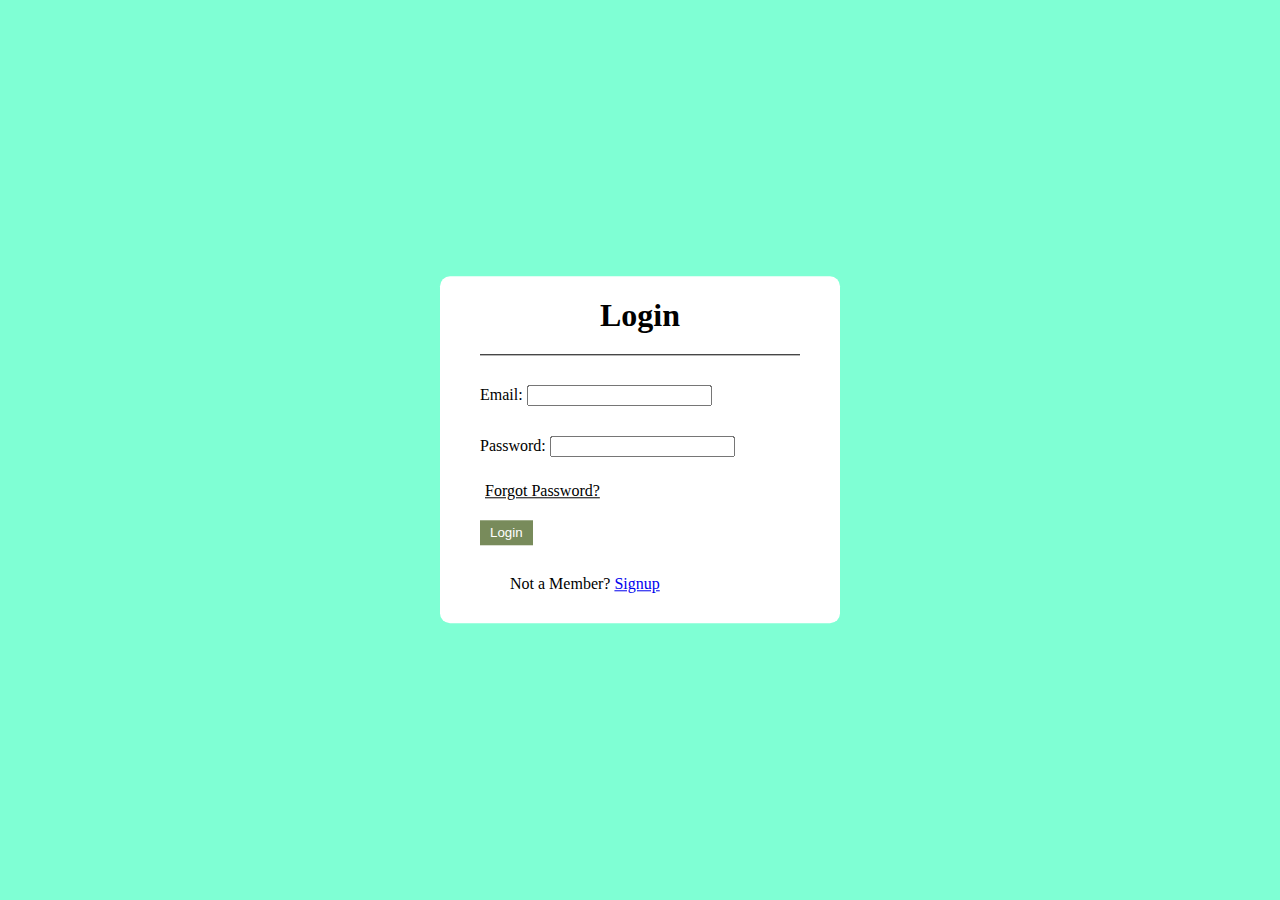
<file: WebPage/login.html>
<!DOCTYPE html>
<html lang="en">

<head>
    <meta charset="UTF-8">
    <meta name="viewport" content="width=device-width, initial-scale=1.0">
    <title>Login Page</title>

    <link rel="icon" href="./Image's/Mobile-Smartphone-icon.png">
    <link rel="stylesheet" href="login.css">
    <script src="login.js"></script>

    <script type="text/javascript" src="https://ajax.googleapis.com/ajax/libs/jquery/3.6.1/jquery.min.js"></script>

</head>

<body>
    <div class="Center">
        <form method="get">
            <h1>Login</h1>
            <div>
                <label id="message" style="color: red;"></label>
            </div>
            <div class="txt">
                <label for="UserName">Email: </label>
                <input type="text" id="UserName">
            </div>
            <div class="pwd">
                <label for="password">Password: </label>
                <input type="password" id="password">
            </div>
            <div class="forgate">Forgot Password?</div>
            <input id="login-btn" type="button" value="Login" onclick="validate1()">
            <div class="signup">
                Not a Member? <a href="RegistrationPage.html">Signup</a>
            </div>
        </form>
    </div>

</body>

</html>
</file>
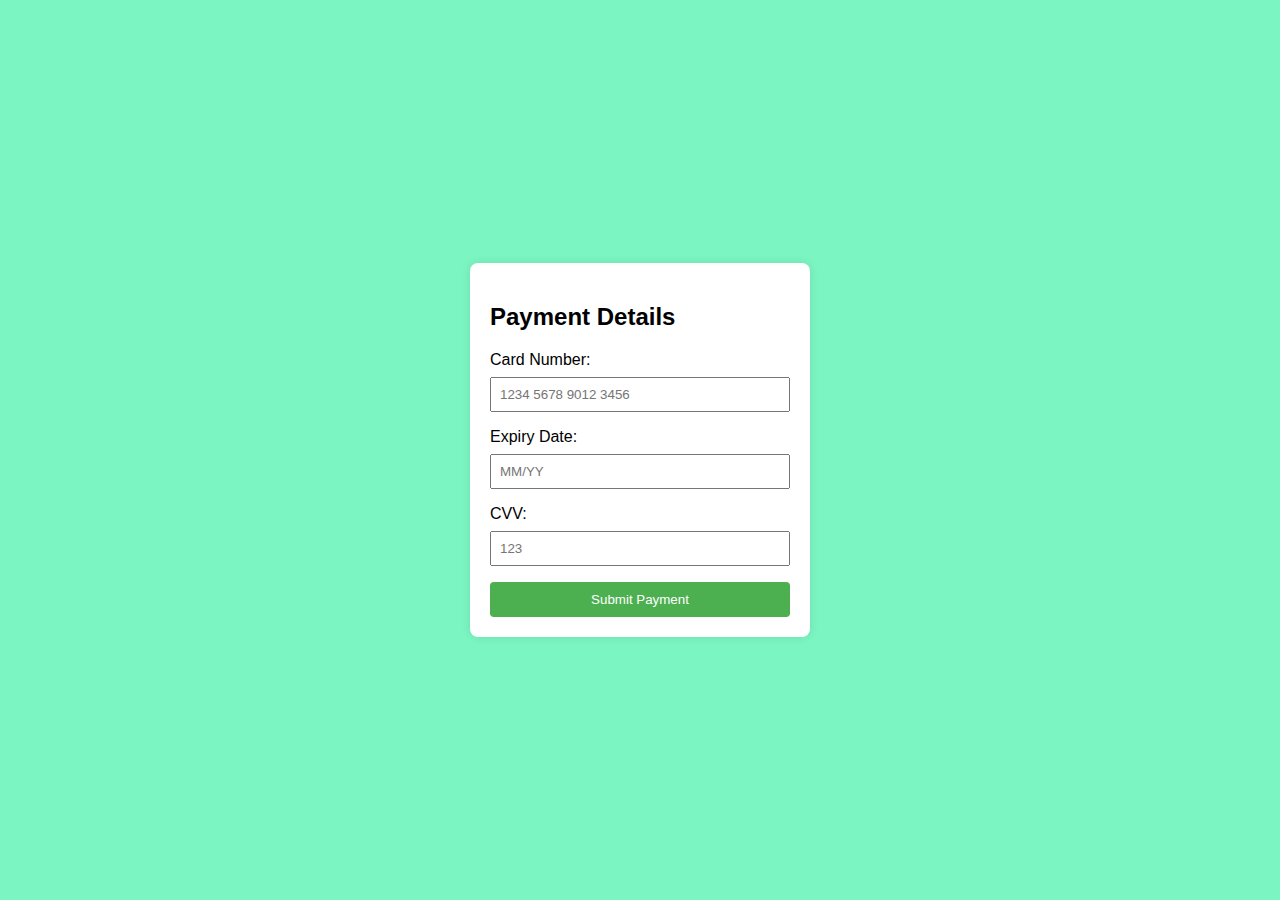
<file: WebPage/Paynow.html>
<!DOCTYPE html>
<html lang="en">
<head>
    <meta charset="UTF-8">
    <meta name="viewport" content="width=device-width, initial-scale=1.0">
    <title>Payment Page</title>
   <link rel="stylesheet" href="./payment.css">
   <script type="text/javascript" src="https://ajax.googleapis.com/ajax/libs/jquery/3.6.1/jquery.min.js"></script>
</head>
<body>

<div class="container">
    <h2>Payment Details</h2>
    <form>
        <label for="cardNumber">Card Number:</label>
        <input type="text" id="cardNumber" name="cardNumber" placeholder="1234 5678 9012 3456" required>

        <label for="expiryDate">Expiry Date:</label>
        <input type="text" id="expiryDate" name="expiryDate" placeholder="MM/YY" required>

        <label for="cvv">CVV:</label>
        <input type="text" id="cvv" name="cvv" placeholder="123" required>

        <button type="button" onclick="validateCartId()">Submit Payment</button>
    </form>
</div>
<script src="./payment.js"></script>
</body>
</html>
</file>
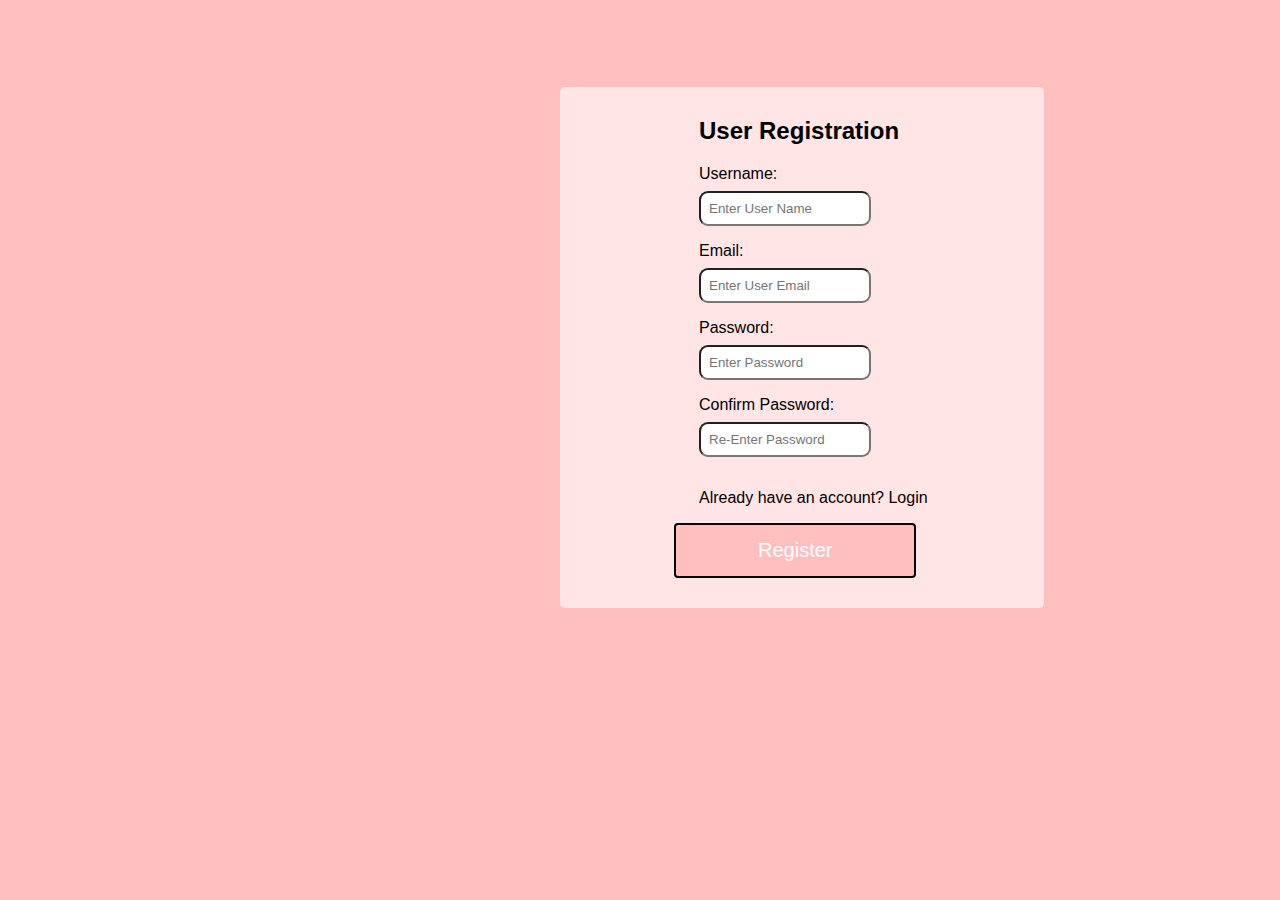
<file: WebPage/RegistrationPage.html>
<!DOCTYPE html>
<html lang="en">

<head>
    <meta charset="UTF-8">
    <meta name="viewport" content="width=device-width, initial-scale=1.0">
    <title>User Registration Page</title>
    <link rel="icon" href="./Image's/Mobile-Smartphone-icon.png">
    <link rel="stylesheet" href="registration.css">

    <script type="text/javascript" src="https://ajax.googleapis.com/ajax/libs/jquery/3.6.1/jquery.min.js"></script>
    
</head>

<body>

    <div id="div">
        <form id="signup">
            <h2 class="HEADING">User Registration</h2>
            <label for="username">Username:</label>
            <input type="text" id="username" name="username" placeholder="Enter User Name" required>

            <label for="email">Email:</label>
            <input type="email" id="email" name="email" placeholder="Enter User Email" required>

            <label for="password">Password:</label>
            <input type="password" id="password" name="password" placeholder="Enter Password" required>

            <label for="confirm_password">Confirm Password:</label>
            <input type="password" id="confirm_password" name="confirm_password" placeholder="Re-Enter Password"
                required>

            <p><a href="login.html" style="color: black;">Already have an account? Login</a></p>
            <button type="button" value="submit" onclick="registerUser()">Register</button>
        </form>
    </div>
</body>
<script src="Registration.js"></script>
</html>
</file>
<file: WebPage/login.css>
body {
    margin: 0;
    padding: 0;
    font-family: montserrat;
    background-color: aquamarine;
    height: 100vh;
    overflow: hidden;
}

.Center {
    position: absolute;
    top: 50%;
    left: 50%;
    transform: translate(-50%, -50%);
    width: 400px;
    background: white;
    border-radius: 10px;
}

.Center h1 {
    text-align: center;
    padding: 0 0 20px 0;
    border-bottom: 1px solid;

}

.Center form {
    padding: 0 40px;
    box-sizing: border-box;
}

form .txt {
    position: relative;
    border-bottom: 2px;
    margin: 30px 0;
}

.pwd {
    position: relative;
    border-bottom: 2px;
    margin: 30px 0;
}

.forgate {
    margin: -5px 0 20px 5px;
    text-decoration: underline;
}

input[type="submit"] {
    width: 100%;
    height: 30px;
    border: 1px solid;
    background-color: aqua;
    border-radius: 25px;
    font-size: 18px;

}

.signup {
    margin: 30px;
}
#login-btn{
    padding: 5px 10px;
    border: none;
    color: rgb(255, 255, 255);
    background-color: rgb(120, 139, 91) ;
}
</file>
<file: WebPage/payment.css>
body {
    font-family: Arial, sans-serif;
    background-color: #7bf5c2;
    margin: 0;
    padding: 0;
    display: flex;
    justify-content: center;
    align-items: center;
    height: 100vh;
}

.container {
    background-color: #fff;
    border-radius: 8px;
    box-shadow: 0 0 10px rgba(0, 0, 0, 0.1);
    padding: 20px;
    width: 300px;
}

label {
    display: block;
    margin-bottom: 8px;
}

input {
    width: 100%;
    padding: 8px;
    margin-bottom: 16px;
    box-sizing: border-box;
}

button {
    background-color: #4caf50;
    color: #fff;
    padding: 10px;
    border: none;
    border-radius: 4px;
    cursor: pointer;
    width: 100%;
}

button:hover {
    background-color: #45a049;
}
</file>
<file: WebPage/registration.css>
body {
    font-family: Arial, sans-serif;
    margin: 20px;
    background-color: #FFBFBF;
}

#div {
    border-color: red;
    width: 39%;
    height: 100%;
    margin-top: 7%;
    margin-left: 60vh;
    border-radius: 5px;
    background-color: #FFE5E5;
    padding-top: 10px;
}

form {
    max-width: 400px;
    margin-left: 139px;
}

label {
    display: block;
    margin-bottom: 8px;
}

input {
    width: 50%;
    padding: 8px;
    margin-bottom: 16px;
    box-sizing: border-box;
    border-radius: 9px;
}

button {
    background-color: #FFBFBF;
    color: white;
    padding: 14px 82px;
    border: none;
    border-radius: 4px;
    cursor: pointer;
    font-size: 20px;
    margin-left: -25px;
    margin-bottom: 30px;
    border: 2PX solid black;
    text-decoration: none;

}

a {
    text-decoration: none;
    color: white;
}

button:hover {
    background-color: rgb(236, 74, 56);
}
</file>
